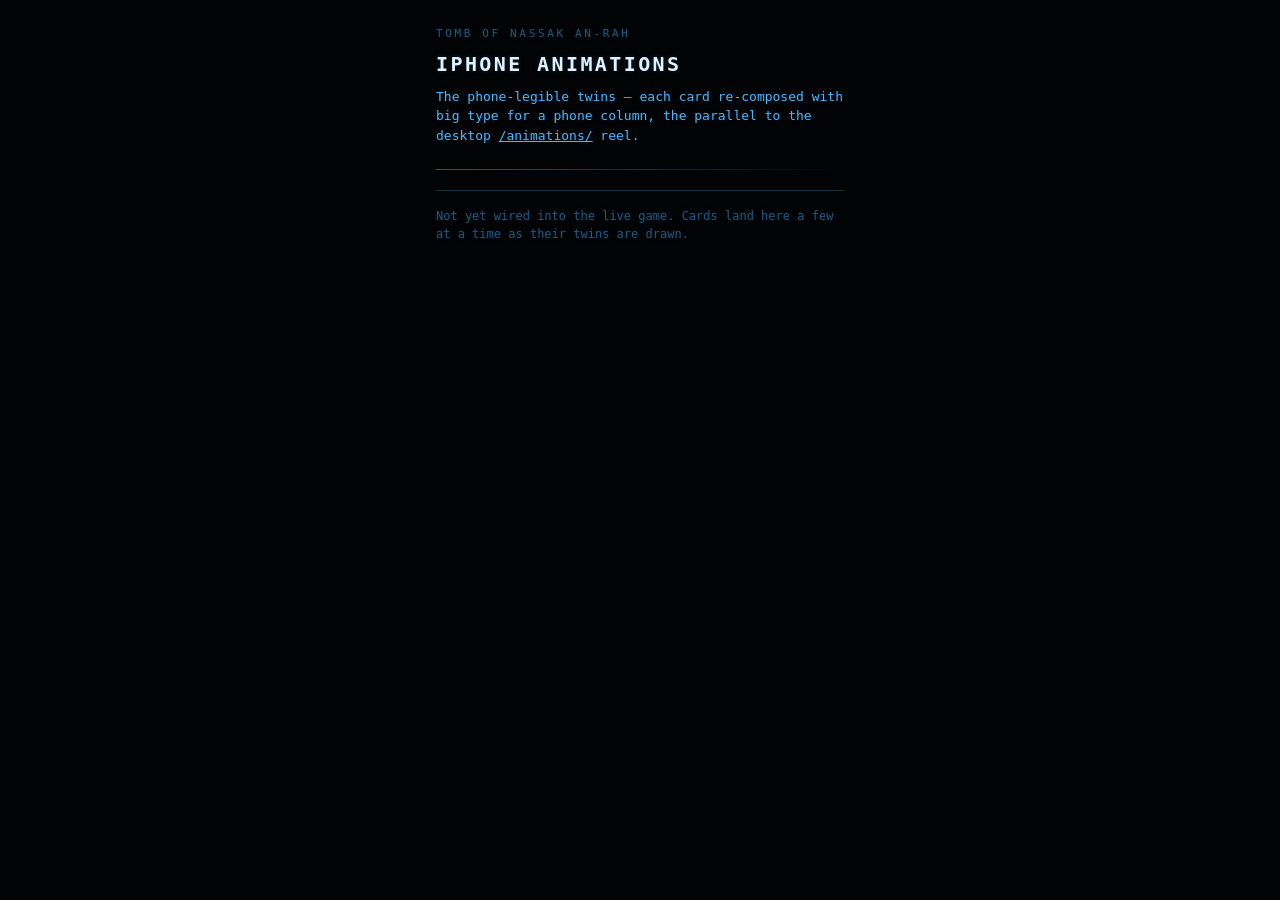
<file: app/animations-iphone.html>
<!doctype html>
<html lang="en">
<head>
<meta charset="utf-8">
<meta name="viewport" content="width=device-width, initial-scale=1, viewport-fit=cover">
<title>Tomb — iPhone Animations</title>
<!-- GENERATED by app/build_iphone_reel.py. The phone-legible reel: every KEY-m
     twin from figures.js, rendered at a phone column width. Parallel to
     /animations/ (the desktop reel). Source of truth for the cards themselves
     is app/prototypes/retro-animations.html. -->
<style>
  :root{
    --void:#010304; --ph:#4db8ff; --dim:#24587c; --bright:#dff2ff;
    --fungus:#ff9a3c; --ink:#0a1620; --hair:#123246;
  }
  *{box-sizing:border-box;}
  html,body{margin:0; background:var(--void);}
  body{
    color:var(--ph);
    font-family:"SF Mono",ui-monospace,"JetBrains Mono",Menlo,monospace;
    font-size:15px; line-height:1.5;
    text-shadow:0 0 6px rgba(77,184,255,.18);
    -webkit-text-size-adjust:100%;
  }
  .reel{max-width:440px; margin:0 auto; padding:26px 16px 90px;}
  header{margin-bottom:24px;}
  .kicker{color:var(--dim); letter-spacing:.24em; text-transform:uppercase;
    font-size:11px; margin:0 0 6px;}
  h1{color:var(--bright); font-size:20px; font-weight:600; letter-spacing:.12em;
    text-transform:uppercase; margin:0 0 8px; text-wrap:balance;}
  .lede{color:var(--ph); font-size:13px; margin:0;}
  .lede code{color:var(--bright); background:rgba(77,184,255,.08);
    padding:1px 5px; border-radius:3px;}
  .count{color:var(--fungus); font-variant-numeric:tabular-nums;}
  .divider{height:1px; background:linear-gradient(90deg,var(--dim),transparent);
    margin:20px 0;}

  .card{margin:0 0 34px;}
  .card h2{color:var(--bright); font-size:14px; font-weight:600;
    letter-spacing:.06em; margin:0 0 2px; text-wrap:balance;}
  .card .key{color:var(--dim); font-size:11px; letter-spacing:.14em;
    text-transform:uppercase; margin:0 0 9px;}
  /* the terminal's own card frame + CRT dressing, phone width */
  .figure{position:relative; background:var(--void); overflow:hidden;
    border:1px solid var(--dim); border-radius:6px;
    box-shadow:inset 0 0 60px rgba(0,0,0,.9), 0 0 24px rgba(77,184,255,.07);
    min-height:60px;}
  .figure svg,.figure canvas{display:block; width:100%; height:auto;}
  .figure::after{content:""; position:absolute; inset:0; pointer-events:none;
    background:
      repeating-linear-gradient(0deg, rgba(0,0,0,.28) 0 1px, transparent 1px 3px),
      radial-gradient(ellipse at center, transparent 55%, rgba(0,0,0,.55) 100%);}

  footer{color:var(--dim); font-size:12px; border-top:1px solid var(--hair);
    padding-top:16px; margin-top:20px;}
  .empty{color:var(--dim); padding:40px 0;}
</style>
</head>
<body>
<div class="reel">
  <header>
    <p class="kicker">Tomb of Nassak an-Rah</p>
    <h1>iPhone Animations</h1>
    <p class="lede">The phone-legible twins &mdash; each card re-composed with big
      type for a phone column, the parallel to the desktop
      <a href="../animations/" style="color:var(--ph)">/animations/</a> reel.
      <span class="count" id="count"></span></p>
  </header>
  <div class="divider"></div>
  <div id="cards"></div>
  <footer>Not yet wired into the live game. Cards land here a few at a time as
    their twins are drawn.</footer>
</div>

<script>/*__FIGURES_JS__*/</script>
<script>
  (function(){
    var CARDS = /*__CARDS__*/;
    var F = window.TombFigures;
    // a sample run, in case a twin ever reads the death ledger
    F.context = { score:85, max:100, hints:2, cause:"the Cacklemaw's ambush" };
    // a few animate around the viewport; the rest freeze on their tableau
    F.MAX_LIVE = 6;
    var host = document.getElementById("cards");
    document.getElementById("count").textContent =
      CARDS.length + (CARDS.length === 1 ? " card" : " cards");
    if (!CARDS.length){
      host.innerHTML = '<p class="empty">No phone twins yet.</p>';
      return;
    }
    // render lazily: a card animates when it scrolls into view, and re-animates
    // each time it re-enters (figures.js keeps only MAX_LIVE live at once).
    var io = new IntersectionObserver(function(entries){
      entries.forEach(function(e){
        if (!e.isIntersecting) return;
        var box = e.target;
        box.innerHTML = "";
        try { F.render(box.getAttribute("data-key"), box); }
        catch (err) { box.textContent = "(render error: " + err.message + ")"; }
      });
    }, { threshold: 0.2 });
    CARDS.forEach(function(pair){
      var key = pair[0], title = pair[1] || key;
      var sec = document.createElement("section"); sec.className = "card";
      var h = document.createElement("h2"); h.textContent = title;
      var k = document.createElement("p"); k.className = "key"; k.textContent = key;
      var box = document.createElement("div"); box.className = "figure";
      box.setAttribute("data-key", key);
      sec.appendChild(h); sec.appendChild(k); sec.appendChild(box);
      host.appendChild(sec);
      io.observe(box);
    });
  })();
</script>
</body>
</html>
</file>
